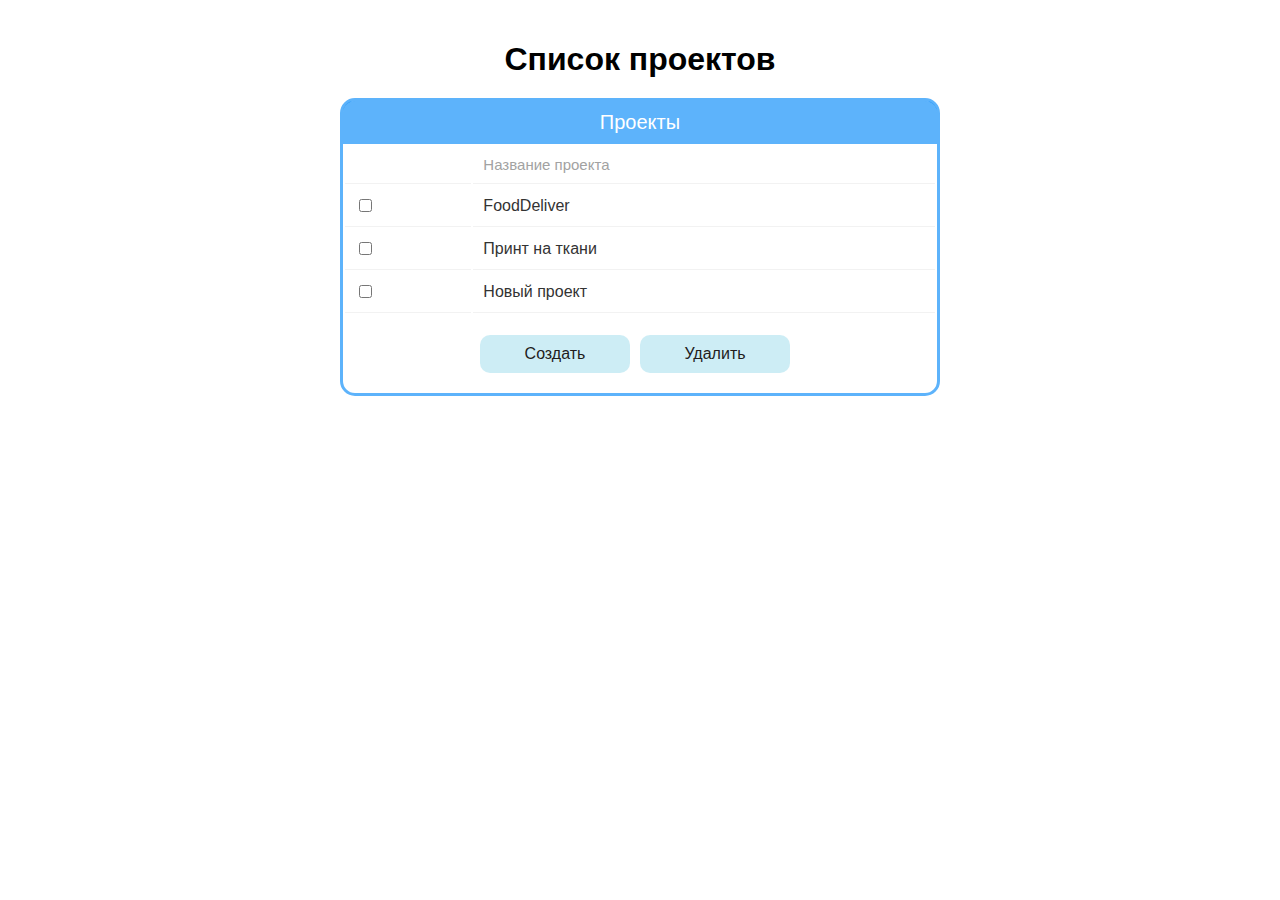
<file: index.html>
<!DOCTYPE html>
<html lang="ru">
<head>
    <meta charset="UTF-8">
    <meta name="viewport" content="width=device-width, initial-scale=1.0">
    <title>Административная панель</title>
    <link rel="stylesheet" href="css/table_styles.css">
</head>
<body>
    <h1>Список проектов</h1>
    <div class="container">
        <div class="tableAndButtons">
            <div class="tableName">
                Проекты    
            </div>
            <table>
                <thead>
                    <tr>
                        <th></th>
                        <th>Название проекта</th>
                    </tr>
                </thead>
                <tbody>
                    <tr>
                        <td><input type="checkbox"></td>
                        <td><a href="editing_information.html?source=FoodDeliver">FoodDeliver</a></td>
                    </tr>
                    <tr>
                        <td><input type="checkbox"></td>
                        <td><a href="editing_information.html?source=Принт на ткани">Принт на ткани</a></td>
                    </tr>
                    <tr>
                        <td><input type="checkbox"></td>
                        <td><a href="editing_information.html?source=Новый проект">Новый проект</a></td>
                    </tr>
                    
                </tbody>
            </table>   
        
            <div class="buttons">
                <button onclick="AddNewProject()" class="create">Создать</button>
                <button onclick="CheckSelect()" name="deleteButton" class="delete">Удалить</button>
            </div>

            
        </div>
    </div> 
    <dialog id="closeMe" class="dialog">
        <p class="dialogText">Подтвердите удаление</p>
        <div class="dialogButtons">
            <button onclick="DeleteProjects()" class="submitButton">Подтвердить</button>
            <button type="button" onclick="window.closeMe.close();" class="cancelButton">Отмена</button>
        </div>
        <form method="dialog"></form>
      </dialog>
    <script src="js/table.js"></script>
</body>
</html>
</file>
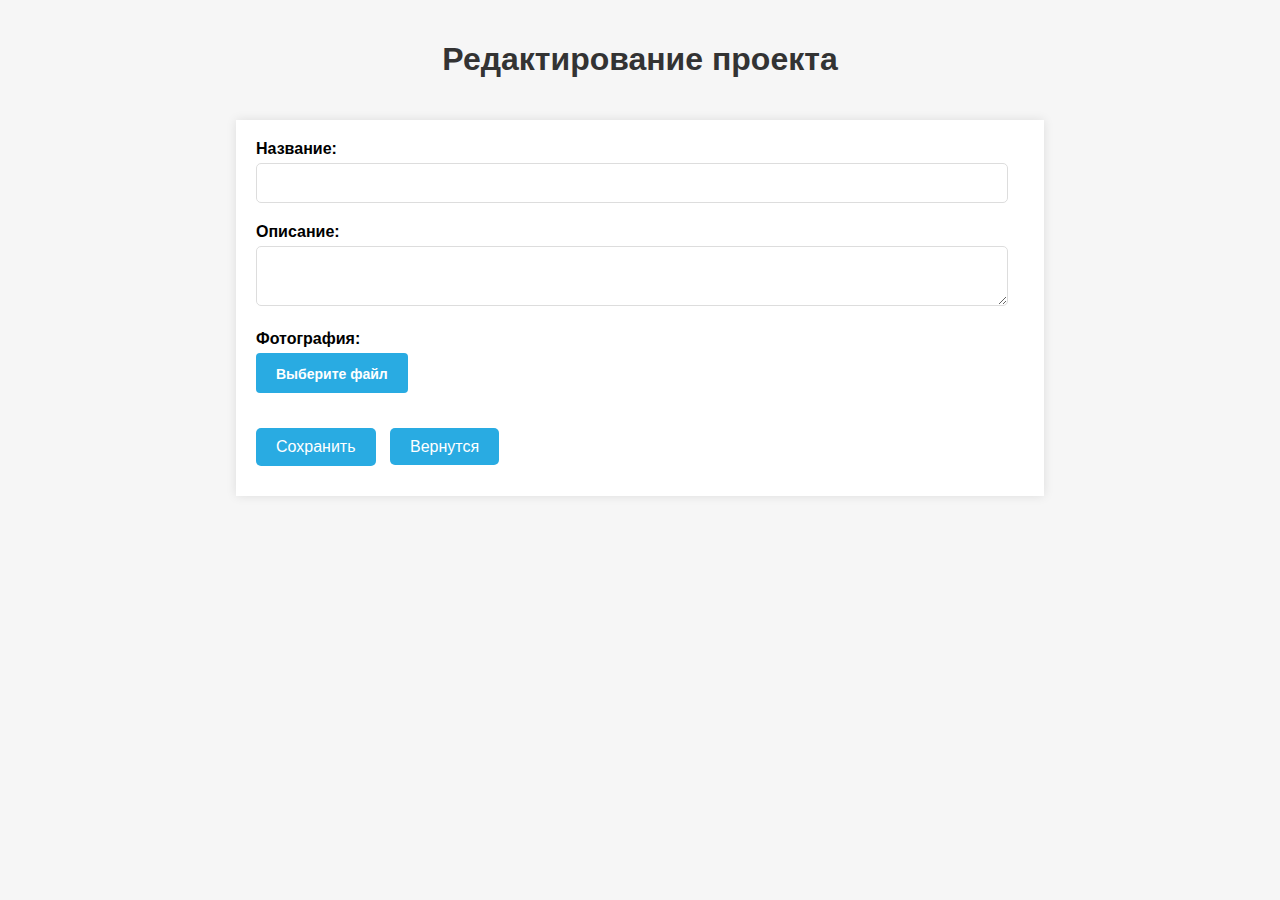
<file: editing_information.html>
<!DOCTYPE html>
<html lang="en">
<head>
  <meta charset="UTF-8">
  <meta name="viewport" content="width=device-width, initial-scale=1.0">
  <title>Редактирование проекта</title>
  <link rel="stylesheet" href="css/editing_information_styles.css">
</head>

<body>
  <h1>Редактирование проекта</h1>
  <form action="/save" name="main" method="post" enctype="multipart/form-data">
    <label for="project_title">Название:</label>
    <input type="text" id="project_title" name="project_title" required>

    <label for="project_description">Описание:</label>
    <textarea id="project_description" name="project_description" required></textarea>

    <label id="placeForImage" for="project_photo">Фотография:</label>

    <div class="input-file-row">
      <label class="input-file">
           <input type="file" id="file" name="file[]" multiple>		
           <span>Выберите файл</span>
       </label>
      <div class="input-file-list"></div>  
    </div> 

    <div class="buttons">
      <button id="saveButton" class="save" type="button">Сохранить</button>
      <a href="index.html" class="back">Вернутся</a>
    </div>
  </form>

  
  
  <script src="https://snipp.ru/cdn/jquery/2.1.1/jquery.min.js"></script>
  <script src="js/edit.js"></script>

</body>
</html>
</file>
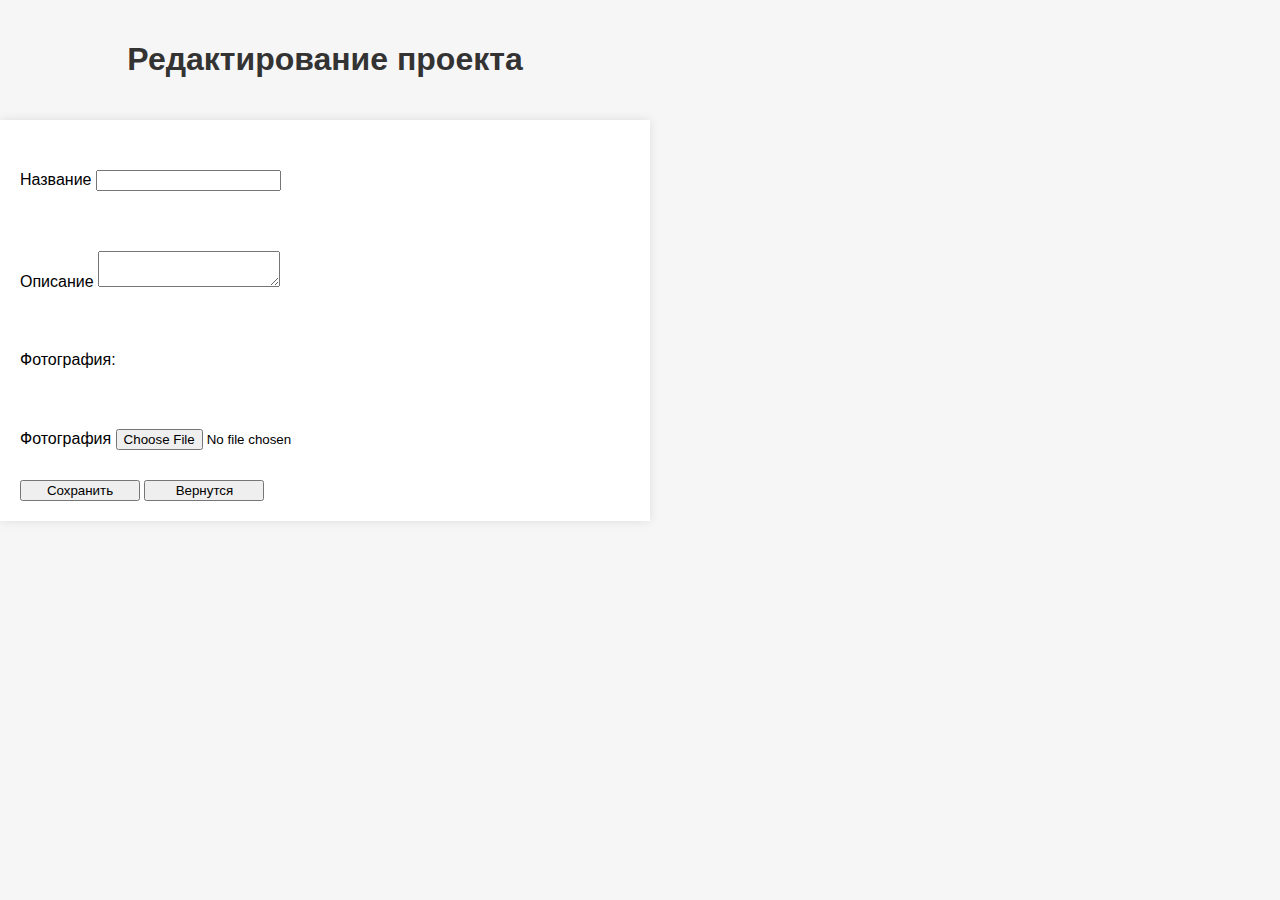
<file: bootstrap_version/adminPanel/editProjInfo.html>
<!DOCTYPE html>
<html lang="en">
<head>
    <meta charset="UTF-8">
    <meta name="viewport" content="width=device-width, initial-scale=1.0">
    <link href="https://cdn.jsdelivr.net/npm/bootstrap@5.3.2/dist/css/bootstrap.min.css" rel="stylesheet" integrity="sha384-T3c6CoIi6uLrA9TneNEoa7RxnatzjcDSCmG1MXxSR1GAsXEV/Dwwykc2MPK8M2HN" crossorigin="anonymous">
    <link rel="stylesheet" href="css/editStyle.css">
    <title>Admin Panel</title>
</head>
<body>
    <div class="container">
        <h1>Редактирование проекта</h1>
        <form action="/save" name="main" method="post" enctype="multipart/form-data">
    
            <div class="input-group">
                <span class="input-group-text" >Название</span>
                <input type="text" id="project_title" class="form-control" aria-describedby="basic-addon1">
            </div>
            
            <div class="input-group">
                <span class="input-group-text">Описание</span>
                <textarea class="form-control" id="project_description"aria-label="With textarea"></textarea>
            </div>

            <div class="input-group project-image" for="project_photo">
                <span id="placeForImage">Фотография:</span>
                
            </div>

            <div class="input-group mb-3">
                <label  class="input-group-text" for="file">Фотография</label>
                <input id="file" type="file" class="form-control">
            </div>

            <div class="table-buttons d-flex gap-3 justify-content-left">
                <button class="btn btn-primary" type="button">Сохранить</button>
                <a href="index.html" class="back"><button class="btn btn-primary" type="button">Вернутся</button></a>
            </div>
        </form>
    </div>
    <script src="https://snipp.ru/cdn/jquery/2.1.1/jquery.min.js"></script>
    <script src="js/editPage.js"></script>
</body>
</html>
</file>
<file: css/table_styles.css>
body {
    font-family: Arial, sans-serif;
    margin: 0;
    padding: 20px;
    
}

h1 {
    margin-bottom: 20px;
    text-align: center;
}

.container {
    max-width: 600px;
    margin-left: auto;
    margin-right: auto;
   
   
}

.tableAndButtons {
    border: 3px solid #0088f8a2;
    border-radius: 15px ;
}

table {
    width: 100%;
}

.tableName{
    font-size: 20px;
    text-align: center;
    padding: 10px;
    color: white;
    background-color: #0088f8a2;
    border-radius:  11px 11px 0 0;
}

th, td {
    padding: 10px;
    text-align: left;
    border-bottom: 1px solid #dddddd63;
}

th {
    font-size: 15px;
    font-weight: normal;
    color: #a2a2a2;
}

td{
    color: #333;
}

a {
    text-decoration: none;
    color: #333;
}

.buttons {
    margin: 20px;
    display: flex;
    justify-content: center;
}

.create, .delete {
    font-size: 16px;
    width: 150px;
    border: none;
    display: inline-block;
    margin-right: 10px;
    padding: 10px 20px;
    background-color: #3fb9d842;
    border-radius:  10px;
    color: #221c1c;
    text-decoration: none;
    text-align: center;
}

.create:hover, .delete:hover {
    background-color: #2f809442;
}

.dialog {
    width: 300px;
    border-radius: 12px;
    box-shadow: 0 0 30px 30px rgba(0,0,0,0.08);
    background: #ffffff;
    padding: 20px;
    border: none;
  }

.dialog::backdrop{
    background-color: rgba(0,0,0,0.3);
}
  
.dialog p {
    text-align: center;
    font-size: 20px;
    font-weight: normal;
    color: #333333;
}
.dialogButtons {
    display: flex;
    justify-content: center;
}

.dialog button {
    cursor: pointer;
    border-radius: 4px;
    border: none;
    padding: 10px 20px;
    margin: 10px 0;
    font-size: 16px;
    transition: all 0.3s ease;
    width: 130px;
}
  
.dialog .submitButton {
    background-color: #417daf; /* Green */
    color: white;
}

.dialog .submitButton:hover {
    background-color: #35658b;
}
  
  .dialog .cancelButton {
    background-color: #f44336; /* Red */
    color: white;
    margin-left: 10px;
  }
  
  .dialog .cancelButton:hover {
    background-color: #da190b;
  }
</file>
<file: css/editing_information_styles.css>
body {
  font-family: Arial, sans-serif;
  margin: 0;
  padding: 0;
  background: #f6f6f6;
}

h1 {
  text-align: center;
  padding: 20px 0;
  color: #333;
}

form {
  max-width: 60%;
  margin: 0 auto;
  padding: 20px;
  background: #fff;
  box-shadow: 0 0 10px rgba(0,0,0,0.1);
}

label {
  display: block;
  margin-bottom: 5px;
  font-weight: bold;
}

input[type="text"], textarea {
  width: 95%;
  padding: 10px;
  margin-bottom: 20px;
  border: 1px solid #ddd;
  border-radius: 5px;
  font-size: 16px;
}

.input-file-row {
	display: inline-block;
}
.input-file {
	position: relative;
	display: inline-block;
}
.input-file span {
	position: relative;
	display: inline-block;
	cursor: pointer;
	outline: none;
	text-decoration: none;
	font-size: 14px;
	vertical-align: middle;
	color: rgb(255 255 255);
	text-align: center;
	border-radius: 4px;
	background-color: #29abe2;
	line-height: 22px;
	height: 40px;
	padding: 10px 20px;
	box-sizing: border-box;
	border: none;
	margin: 0;
	transition: background-color 0.2s;
}
.input-file input[type=file] {
	position: absolute;
	z-index: -1;
	opacity: 0;
	display: block;
	width: 0;
	height: 0;
}
 
/* Focus */
.input-file input[type=file]:focus + span {
	box-shadow: 0 0 0 0.2rem rgba(0,123,255,.25);
}
 
/* Hover/Active */
.input-file:hover span {
	background-color: #1c88bf;
}
.input-file:active span {
	background-color: #1c88bf;
}
 
/* Disabled */
.input-file input[type=file]:disabled + span {
	background-color: #eee;
}
 
/* Список файлов */
.input-file-list {
	padding: 10px 0;
}
.input-file-list-item {
	margin-bottom: 10px;
}
.input-file-list-remove {
	color: red;
	text-decoration: none;
	display: inline-block;
	margin-left: 5px;
}

.buttons{
  margin: 10px 0;
}

.save, .back {
  background: #29abe2;
  color: #fff;
  padding: 10px 20px;
  border: none;
  border-radius: 5px;
  cursor: pointer;
  font-size: 16px;
  
  text-align: center;
}

img{
  max-width: 95%;
  padding: 35px 0;
}

.back {
  text-decoration: none;
  margin-left: 10px;
}
.save:hover {
	background: #1c88bf;
  }

.back:hover {
  background: #1c88bf;
}
</file>
<file: bootstrap_version/adminPanel/css/editStyle.css>
body {
    font-family: Arial, sans-serif;
    margin: 0;
    padding: 0;
    background: #f6f6f6;
  }
  
h1 {
    text-align: center;
    padding: 20px 0;
    color: #333;
}

.container{
    max-width: 650px;
    min-width: 270px;
}

form {
    margin: 0 auto;
    padding: 20px;
    background: #fff;
    box-shadow: 0 0 10px rgba(0,0,0,0.1);
}
.input-group{
    padding: 30px 0;
}
.btn{
    width: 120px;
}

.project-image img{
    margin-top: 10px;
    width: 99%;
}
</file>
